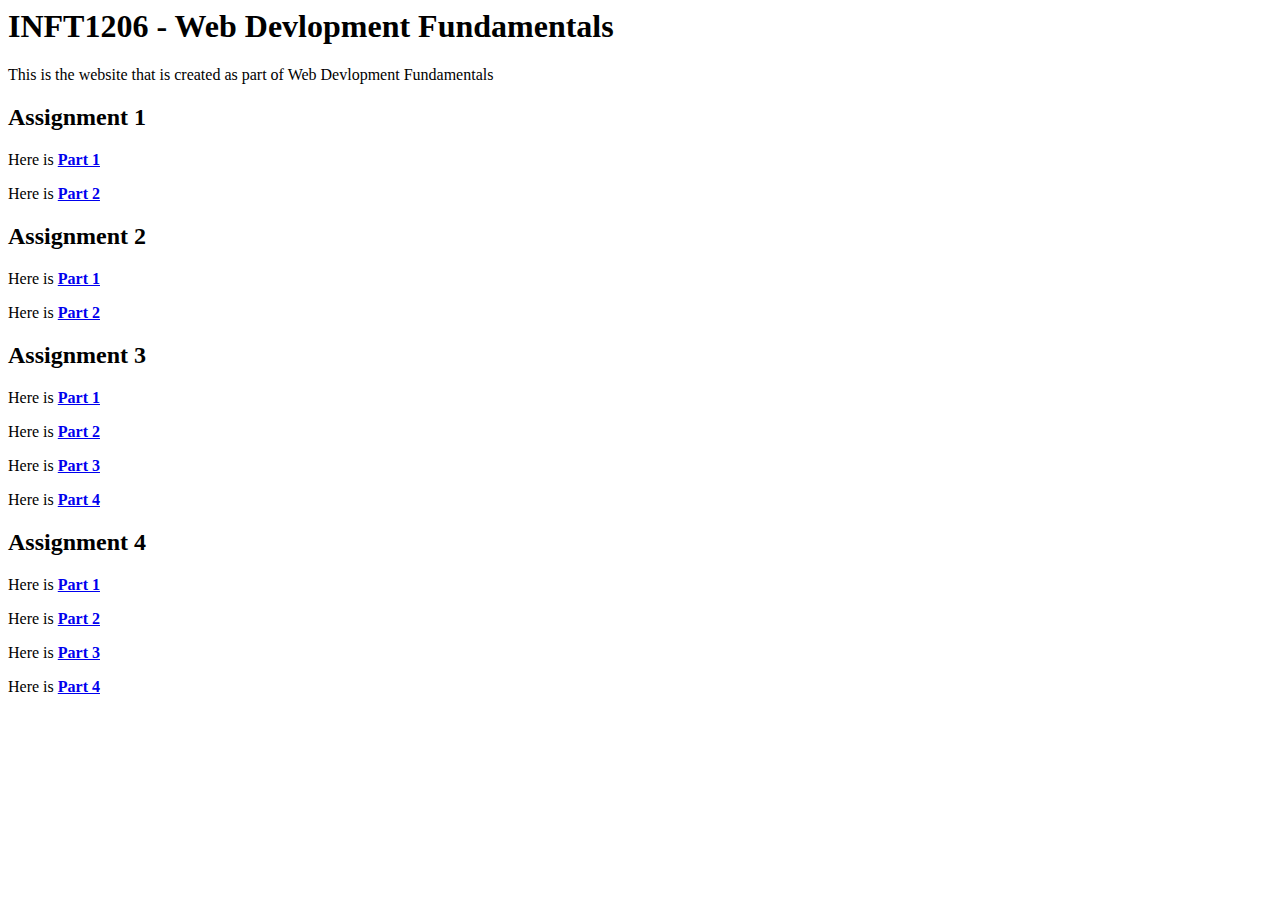
<file: index.html>
<html>
<head>
    <title>INFT1206 - Home Page</title>
</head>
<body>
<h1>INFT1206 - Web Devlopment Fundamentals</h1>

<p>This is the website that is created as part of Web Devlopment Fundamentals </p>

<p><h2>Assignment 1</h2></p>
<p> Here is <a href = "./Lab 1/Part 1/Part 1.html" ><b>Part 1</b> </a> </p>
<p> Here is <a href = "./Lab 1/Part 2/Part 2.html" ><b>Part 2</b> </a> </p>

<p><h2>Assignment 2</h2></p>
<p> Here is <a href = "./assignment 2/part 1/Part 1.html" ><b>Part 1</b> </a> </p>
<p> Here is <a href = "./Lab 2/Part 2/Part 2.html" ><b>Part 2</b> </a> </p>

<p><h2>Assignment 3</h2></p>
<p> Here is <a href = "./Assignment 3/part 1/part1.html" ><b>Part 1</b> </a> </p>
<p> Here is <a href = "./Assignment 3/part 2/part2.html" ><b>Part 2</b> </a> </p>
<p> Here is <a href = "./Assignment 3/part 3/part3.html" ><b>Part 3</b> </a> </p>
<p> Here is <a href = "./Assignment 3/part 4/part4.html" ><b>Part 4</b> </a> </p>

<p><h2>Assignment 4</h2></p>
<p> Here is <a href = "./Assignment 4/part 1/index.html" ><b>Part 1</b> </a> </p>
<p> Here is <a href = "./Assignment 4/part 2/part2.html" ><b>Part 2</b> </a> </p>
<p> Here is <a href = "./Assignment 4/part 3/part3.html" ><b>Part 3</b> </a> </p>
<p> Here is <a href = "./Assignment 4/part 4/part4.html" ><b>Part 4</b> </a> </p>

</body>
</html>
</file>
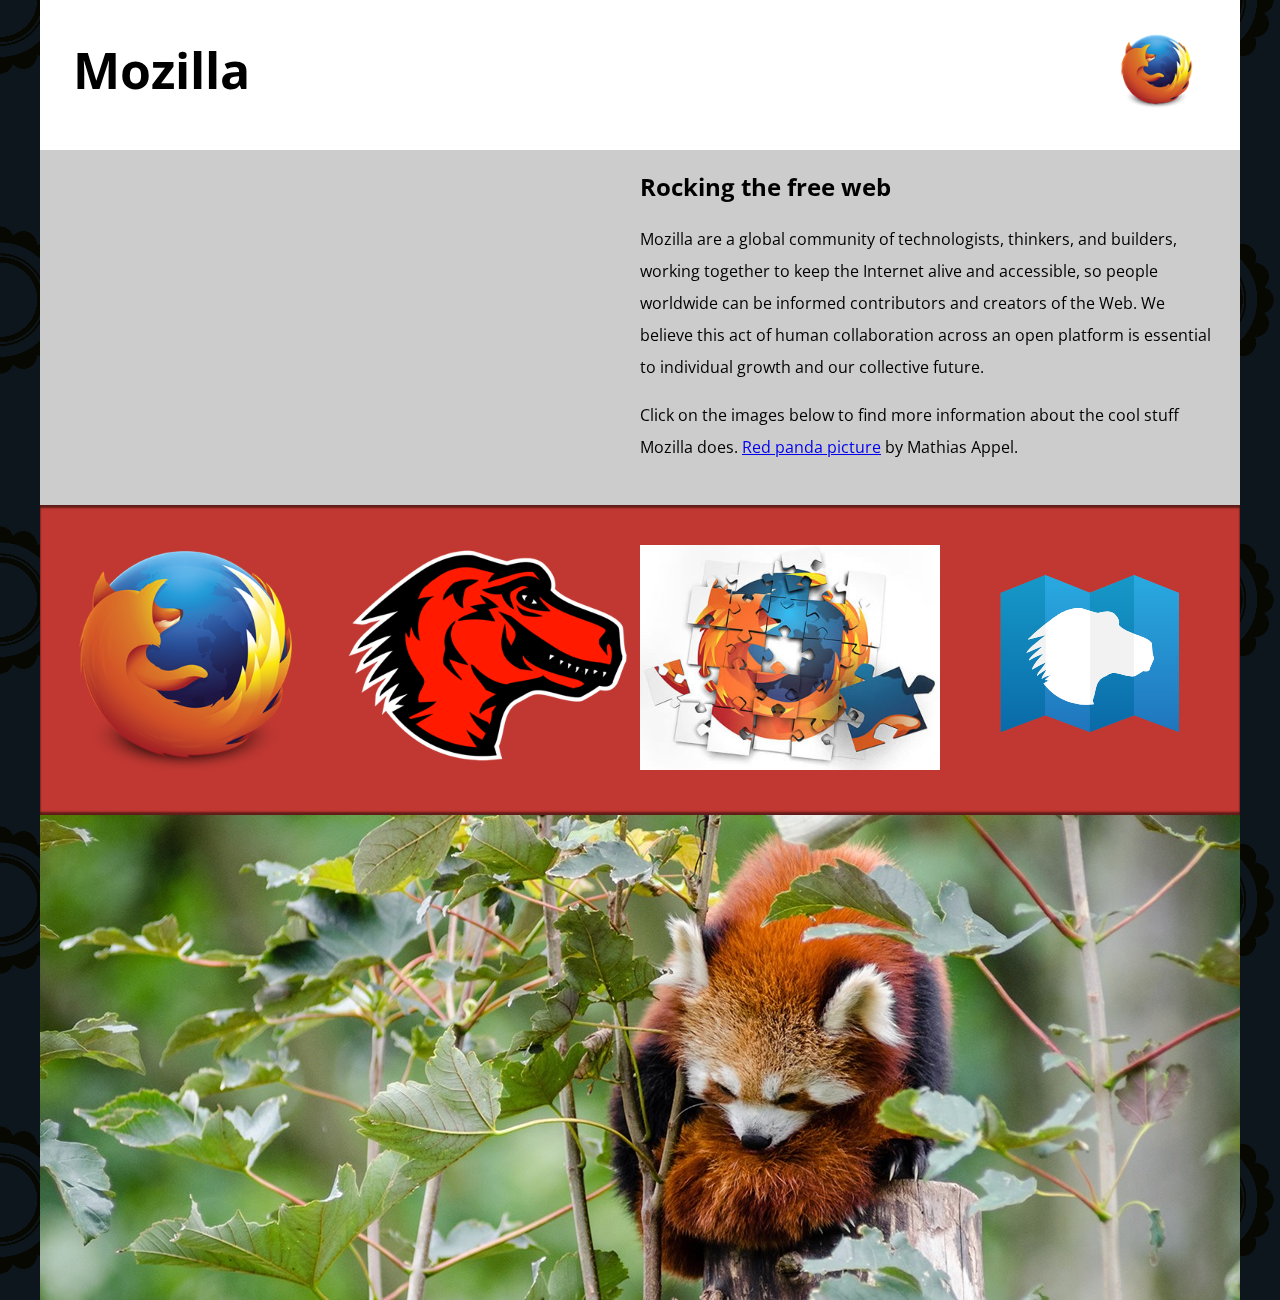
<file: assignment 2/part 1/Part 1.html>
<!-- 
Name : Sujay Tailor
File : Part 1.html
Date: 7 Febuary 2025
Mozilla splash page. 
-->
<!DOCTYPE html>
<html lang="en-US">
  <head>
    <meta charset="utf-8">
    <meta name="viewport" content="width=device-width">
    <title>Mozilla splash page</title>
    <link href='https://fonts.googleapis.com/css?family=Open+Sans:400,700' rel='stylesheet' type='text/css'>
    <style>
      /* header and body setup */

      html {
        font-family: 'Open Sans', sans-serif;
        background: url(pattern.png);
      }

      body {
        width: 100%;
        max-width: 1200px;
        margin: 0 auto;
        background-color: white;
        position: relative;
      }

      /* Header styling */

      header {
        height: 150px;
      }

      header img {
        width: 100px;
        position: absolute;
        right: 32.5px;
        top: 32.5px;
      }

      h1 {
        font-size: 50px;
        line-height: 140px;
        margin: 0 0 0 32.5px;
      }

      /* main section and video styling */

      main {
        background: #ccc;
      }

      article {
        padding: 20px;
      }

      h2 {
        margin-top: 0;
      }

      p {
        line-height: 2;
      }

      iframe {
        float: left;
        margin: 0 20px 20px 0;
        max-width: 100%;
      }

      /* further info links */

      .further-info {
        clear: left;
        padding: 40px 0;
        background: #c13832;
        box-shadow: inset 0 3px 2px rgba(0,0,0,0.5),
                    inset 0 -3px 2px rgba(0,0,0,0.5);
      }

      .further-info a {
        width: 25%;
        display: block;
        float: left;
      }

      .further-info img {
        max-width: 100%;
      }

      .clearfix {
        clear: both;
      }

      /* Red panda image */

      .red-panda img {
        display: block;
        max-width: 100%;
      }
    </style>
  </head>
  <body>
    <header>
      <h1>Mozilla</h1>
      <!-- insert <img> element, link to the small
          version of the Firefox logo -->
        <img src="./images/firefox_logo-only_RGB_120.png" alt="a Firefox logo">
    </header>

    <main>
        <article>
          <!-- insert iframe from youtube -->
          <iframe width="560" height="315" src="https://www.youtube.com/embed/ojcNcvb1olg?si=5Y6I3WMt3m0yi6NE" title="YouTube video player" frameborder="0" allow="accelerometer; autoplay; clipboard-write; encrypted-media; gyroscope; picture-in-picture; web-share" referrerpolicy="strict-origin-when-cross-origin" allowfullscreen></iframe>
  
          <h2>Rocking the free web</h2>
  
          <p>Mozilla are a global community of technologists, thinkers, and builders, working together to keep the Internet alive and accessible, so people worldwide can be informed contributors and creators of the Web. We believe this act of human collaboration across an open platform is essential to individual growth and our collective future.</p>
  
          <p>Click on the images below to find more information about the cool stuff Mozilla does. <a href="https://www.flickr.com/photos/mathiasappel/21675551065/">Red panda picture</a> by Mathias Appel.</p>
        </article>

        <div class="further-info">
            <!-- insert images with srcsets and sizes -->
            <a href="https://www.mozilla.org/en-US/firefox/new/">
              <img src="./images/firefox_logo-only_RGB.png" srcset="./images/firefox_logo-only_RGB_120.png 120w, ./images/firefox_logo-only_RGB.png 400w" sizes="(max-width: 600px) 120px, 400px" alt="a firefox logo">
            </a>
    
            <a href="https://www.mozilla.org/">
              <img src="./images/mozilla-dinosaur-head.png" srcset="./images/mozilla-dinosaur-head_120.png 120w, ./images/mozilla-dinosaur-head.png 400w" sizes="(max-width: 600px) 120px, 400px" alt="a mozilla mozilla dinosaur head">
            </a>
    
            <a href="https://addons.mozilla.org/">
              <img src="./images/firefox-addons.jpg" alt="a firefox addons">
            </a>
    
            <a href="https://developer.mozilla.org/en-US/">
              <img src="./images/mdn.svg" alt="a mdn">
            </a>
            <div class="clearfix"></div>
          </div>

      <div class="red-panda">
        <!-- insert picture element -->
        <picture>
            <source media="(max-width: 600px)" srcset="./images/red-panda-portraity.png">
            <img src="./images/red-panda.jpg" alt="a red panda">
        </picture>
      </div>

    </main>
  </body>
</html>
</file>
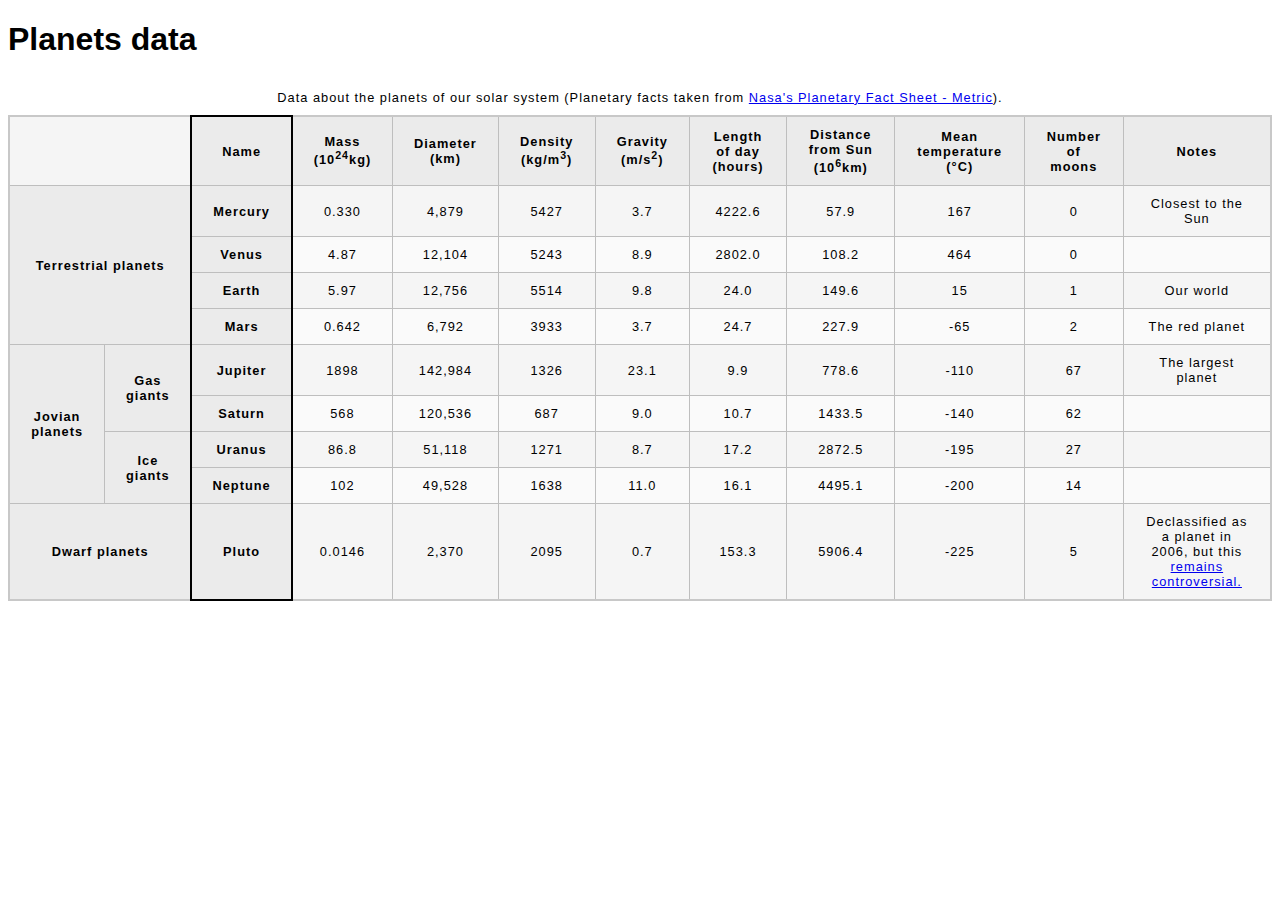
<file: assignment 2/part 2/Part 2.html>
<!--
Name : Sujay Tailor
File : Part 2.html
Date : 7 Febuary 2025
Purpose : assignment 2 part 2
-->
<!DOCTYPE html>
<html lang="en-US">
  <head>
    <meta charset="utf-8">
    <meta name="viewport" content="width=device-width">
    <title>Planets data</title>
    <link href="./minimal-table.css" rel="stylesheet" type="text/css">
  </head>
  <body>
    <h1>Planets data</h1>
    <table>
      <caption>Data about the planets of our solar system (Planetary facts taken from <a href="http://nssdc.gsfc.nasa.gov/planetary/factsheet/">Nasa's Planetary Fact Sheet - Metric</a>).</caption>
        <colgroup>
          <col span="2">
          <col style="border: 2px solid black;">
          <col span="9">
        </colgroup>

        <thead>
          <tr>
            <td colspan="2"></td>
            <th scope="col">Name</th>
            <th scope="col">Mass (10<sup>24</sup>kg)</th>
            <th scope="col">Diameter (km)</th>
            <th scope="col">Density (kg/m<sup>3</sup>)</th>
            <th scope="col">Gravity (m/s<sup>2</sup>)</th>
            <th scope="col">Length of day (hours)</th>
            <th scope="col">Distance from Sun (10<sup>6</sup>km)</th>
            <th scope="col">Mean temperature (°C)</th>
            <th scope="col">Number of moons</th>
            <th scope="col">Notes</th>
          </tr>
      </thead>

      <tbody>
        <tr>
          <th rowspan="4" colspan="2">Terrestrial planets</th>
          <th scope="row">Mercury</th>
          <td>0.330</td>
          <td>4,879</td>
          <td>5427</td>
          <td>3.7</td>
          <td>4222.6</td>
          <td>57.9</td>
          <td>167</td>
          <td>0</td>
          <td>Closest to the Sun</td>
        </tr>

        <tr>
          <th scope="row">Venus</th>
          <td>4.87</td>
          <td>12,104</td>
          <td>5243</td>
          <td>8.9</td>
          <td>2802.0</td>
          <td>108.2</td>
          <td>464</td>
          <td>0</td>
          <td></td>
        </tr>

        <tr>
            <th scope="row">Earth</th>
            <td>5.97</td>
            <td>12,756</td>
            <td>5514</td>
            <td>9.8</td>
            <td>24.0</td>
            <td>149.6</td>
            <td>15</td>
            <td>1</td>
            <td>Our world</td>
          </tr>

          <tr>
            <th scope="row">Mars</th>
            <td>0.642</td>
            <td>6,792</td>
            <td>3933</td>
            <td>3.7</td>
            <td>24.7</td>
            <td>227.9</td>
            <td>-65</td>
            <td>2</td>
            <td>The red planet</td>
          </tr>

          <tr>
            <th rowspan="4" scope="rowgroup">Jovian planets</th>
            <th rowspan="2" scope="rowgroup">Gas giants</th>
            <th scope="row">Jupiter</th>
            <td>1898</td>
            <td>142,984</td>
            <td>1326</td>
            <td>23.1</td>
            <td>9.9</td>
            <td>778.6</td>
            <td>-110</td>
            <td>67</td>
            <td>The largest planet</td>
          </tr>

          <tr>
            <th scope="row">Saturn</th>
            <td>568</td>
            <td>120,536</td>
            <td>687</td>
            <td>9.0</td>
            <td>10.7</td>
            <td>1433.5</td>
            <td>-140</td>
            <td>62</td>
            <td></td>
          </tr>

          <tr>
          <th rowspan="2" scope="rowgroup">Ice giants</th>
          <th scope="row">Uranus</th>
          <td>86.8</td>
          <td>51,118</td>
          <td>1271</td>
          <td>8.7</td>
          <td>17.2</td>
          <td>2872.5</td>
          <td>-195</td>
          <td>27</td>
          <td></td>
        </tr>

        <tr>
          <th scope="row">Neptune</th>
          <td>102</td>
          <td>49,528</td>
          <td>1638</td>
          <td>11.0</td>
          <td>16.1</td>
          <td>4495.1</td>
          <td>-200</td>
          <td>14</td>
          <td></td>
        </tr>
        
        <tr>
          <th colspan="2" scope="colgroup">Dwarf planets</th>
          <th scope="row">Pluto</th>
          <td>0.0146</td>
          <td>2,370</td>
          <td>2095</td>
          <td>0.7</td>
          <td>153.3</td>
          <td>5906.4</td>
          <td>-225</td>
          <td>5</td>
          <td>Declassified as a planet in 2006, but this <a href="http://www.usatoday.com/story/tech/2014/10/02/pluto-planet-solar-system/16578959/">remains controversial.</a></td>
        </tr>
    </tbody>
</table>
</body>
</html>
</file>
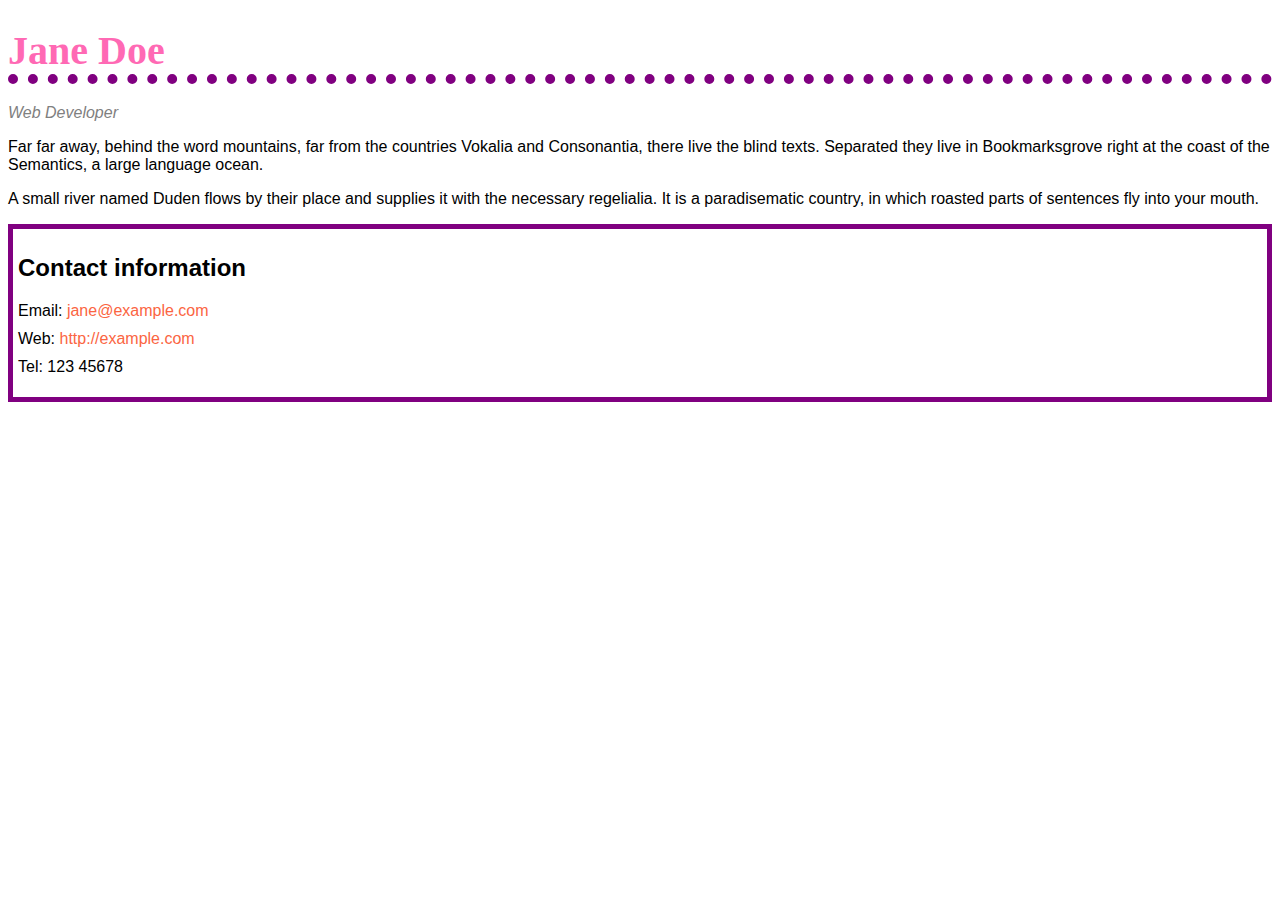
<file: Assignment 3/part 1/part1.html>
<!--
    Name: Sujay Tailor
    File: part1.html
    Date: 23 FEB 2025
    Description: In this code, we are adding internal CSS to style a bio page.
-->

<!DOCTYPE html>
<html lang="en">
<head>
    <meta charset="UTF-8">
    <meta name="viewport" content="width=device-width, initial-scale=1.0">
    <title>Document</title>
    <style>
        /* Body styling: Sets the default font for the entire page */
        body {
            font-family: Arial, Helvetica, sans-serif;
        }
        
        /* Level 1 heading styling: Pink color, dotted purple border-bottom, and left-aligned */
        h1 {
            color: hotpink; /* Level 1 heading color */
            font-size: 2.5em;
            font-family: Georgia, "Times New Roman", Times, serif;
            border-bottom: 10px dotted purple; /* Dotted purple border-bottom */
            text-align: left;
            margin-bottom: 20px;
        }
        
        /* Level 2 heading styling: Sets font size */
        h2 {
            font-size: 1.5em;
        }
        
        /* Job title styling: Grey color for the job title */
        .job-title {
            color: grey;
        }

        /* Contact info section styling: Purple border and padding */
        .contact-info {
            border: 5px solid purple;
            padding: 5px;
        }

        /* Contact info list styling: Removes default list styling and padding */
        .contact-info ul {
            list-style-type: none;
            padding: 0;
        }

        /* Contact info list item styling: Adds margin below each list item */
        .contact-info ul li {
            margin-bottom: 10px;
        }

        /* Contact info link styling: Orange color for links, no underline */
        .contact-info ul li a {
            color: #fb6542;
            text-decoration: none;
        }

        /* Contact info link hover styling: Green color and underline on hover */
        .contact-info ul li a:hover {
            color: green; /* Links turn green on hover */
            text-decoration: underline;
        }
    </style>
</head>
<body>
    <!-- Level 1 heading: Name of the person -->
    <h1>Jane Doe</h1>

    <!-- Job title: Italicized text for the job title -->
    <div class="job-title"><i>Web Developer</i></div>

    <!-- First paragraph: Description of the person -->
    <p>
        Far far away, behind the word mountains, far from the countries Vokalia and
        Consonantia, there live the blind texts. Separated they live in Bookmarksgrove
        right at the coast of the Semantics, a large language ocean.
    </p>

    <!-- Second paragraph: Additional description -->
    <p>
        A small river named Duden flows by their place and supplies it with the
        necessary regelialia. It is a paradisematic country, in which roasted parts of
        sentences fly into your mouth.
    </p>

    <!-- Contact information section: Contains email, website, and phone number -->
    <div class="contact-info">
        <h2>Contact information</h2>
        <ul>
            <li>Email: <a href="mailto:jane@example.com">jane@example.com</a></li>
            <li>Web: <a href="http://example.com">http://example.com</a></li>
            <li>Tel: 123 45678</li>
        </ul>
    </div>
</body>
</html>
</file>
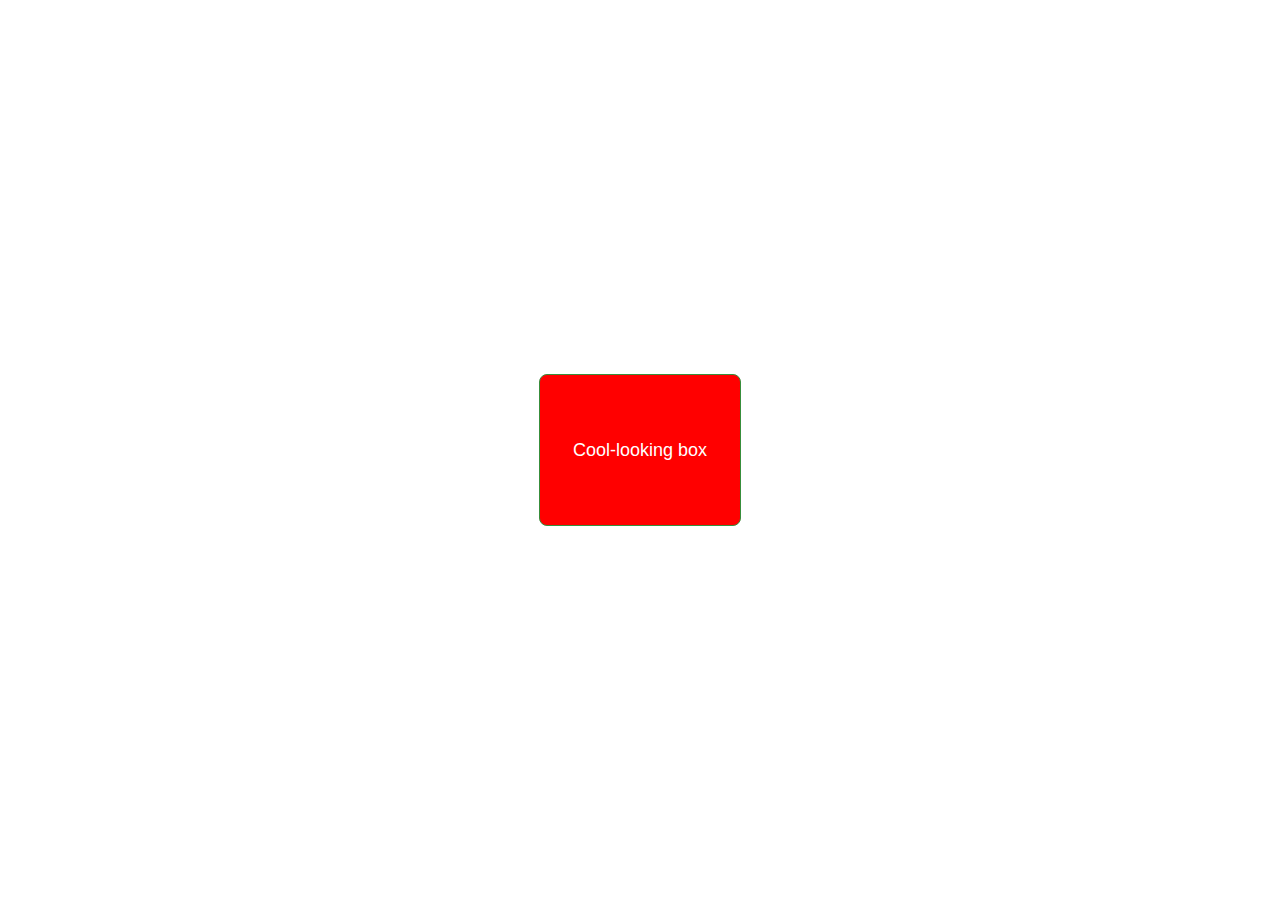
<file: Assignment 3/part 2/part2.html>
<!--
	Name: Sujay Tailor
	File: part2.html
	Date: 23 FEB 2025
	Description :- Creating a cool box with html and css property
	-->

<!DOCTYPE html>
<html lang="en-US">
  <head>
    <meta charset="utf-8" />
    <meta name="viewport" content="width=device-width" />
    <title>Cool box</title>
    <link rel="stylesheet" href="part2.css"> <!-- Link to external CSS file -->
  </head>
  <div class="cool-box">
    Cool-looking box
</div>
</html>
</file>
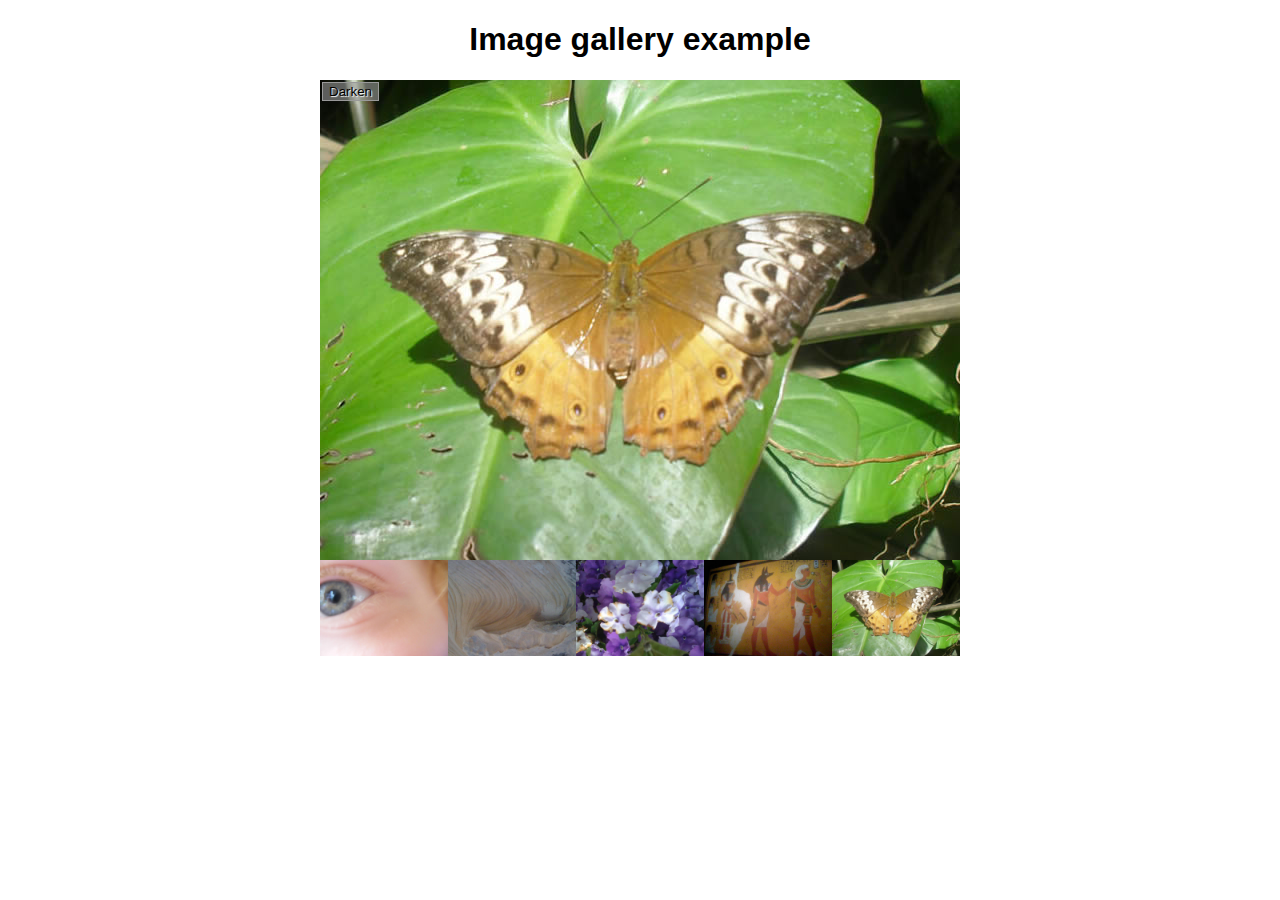
<file: Assignment 4/Part 2/Part2.html>
<!-- 
Name :- Sujay Tailor
File :- Part2.html
Date :- 4/3/2025
Description :-  An image gallery web page that displays a large image, thumbnails, and a darken/lighten toggle effect using JavaScript.
-->
<!DOCTYPE html>
<html lang="en-us">
  <head>
    <meta charset="utf-8">

    <title>Image gallery</title>

    <link rel="stylesheet" href="part2.css">
    
  </head>

  <body>
    <h1>Image gallery example</h1>

    <div class="full-img">
      <img class="displayed-img" src="pic5.jpg" alt="Closeup of a human eye">
      <div class="overlay"></div>
      <button class="dark">Darken</button>
    </div>

    <div class="thumb-bar">


    </div>
    <script src="part2.js"></script>
  </body>
</html>
</file>
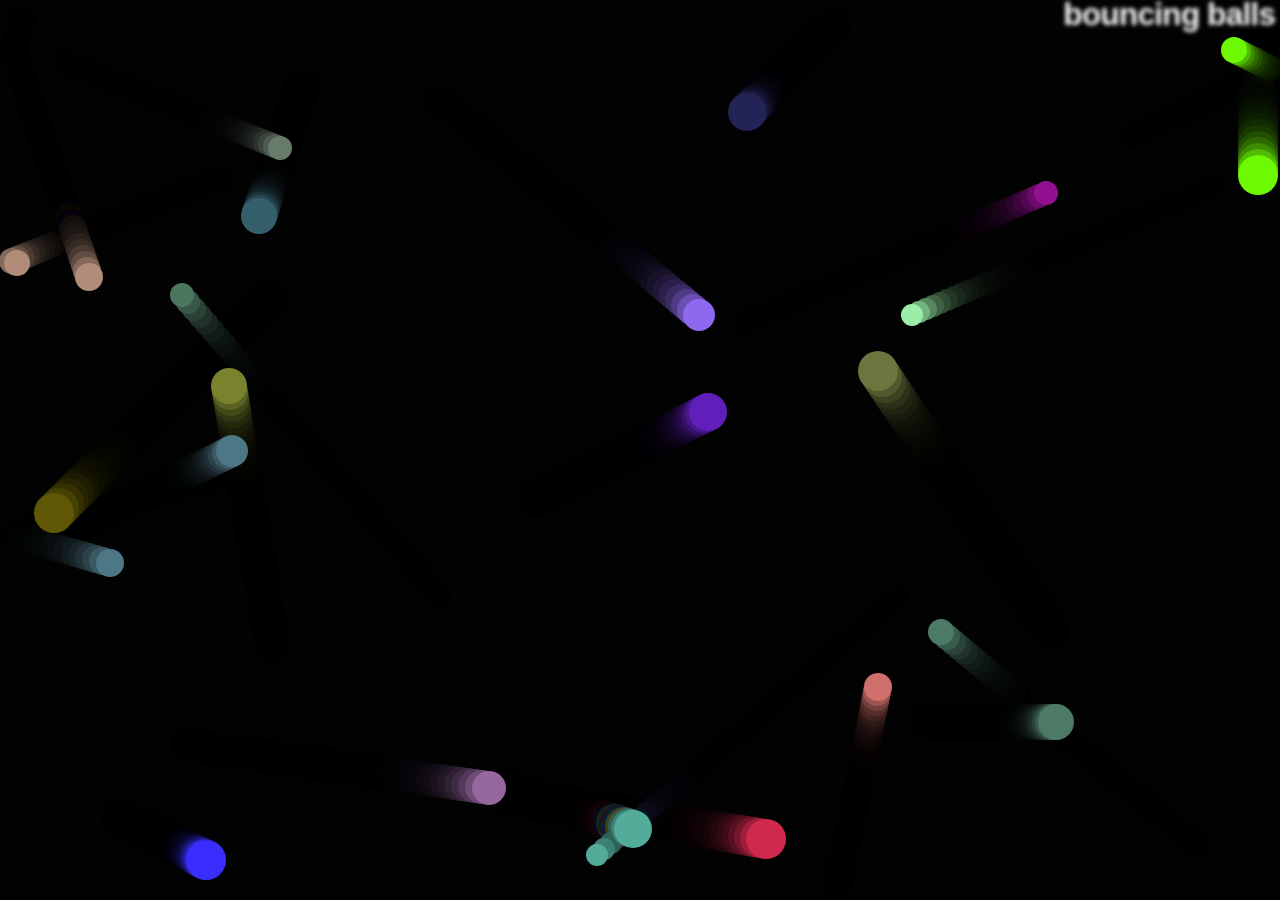
<file: Assignment 4/Part 3/part3.html>
<!-- 
Name :- Sujay Tailor
File :- part3.html
Date : 4/3/2025
Description:- This code animates colorful bouncing balls with collision color change on a canvas 
-->
<!DOCTYPE html>
<html lang="en-US">
  <head>
    <meta charset="utf-8">
    <meta name="viewport" content="width=device-width">
    <title>Bouncing balls</title>
    <link rel="stylesheet" href="part3.css">
  </head>

  <body>
    <h1>bouncing balls</h1>
    <canvas></canvas>

    <script src="part4.js"></script>
  </body>
</html>
</file>
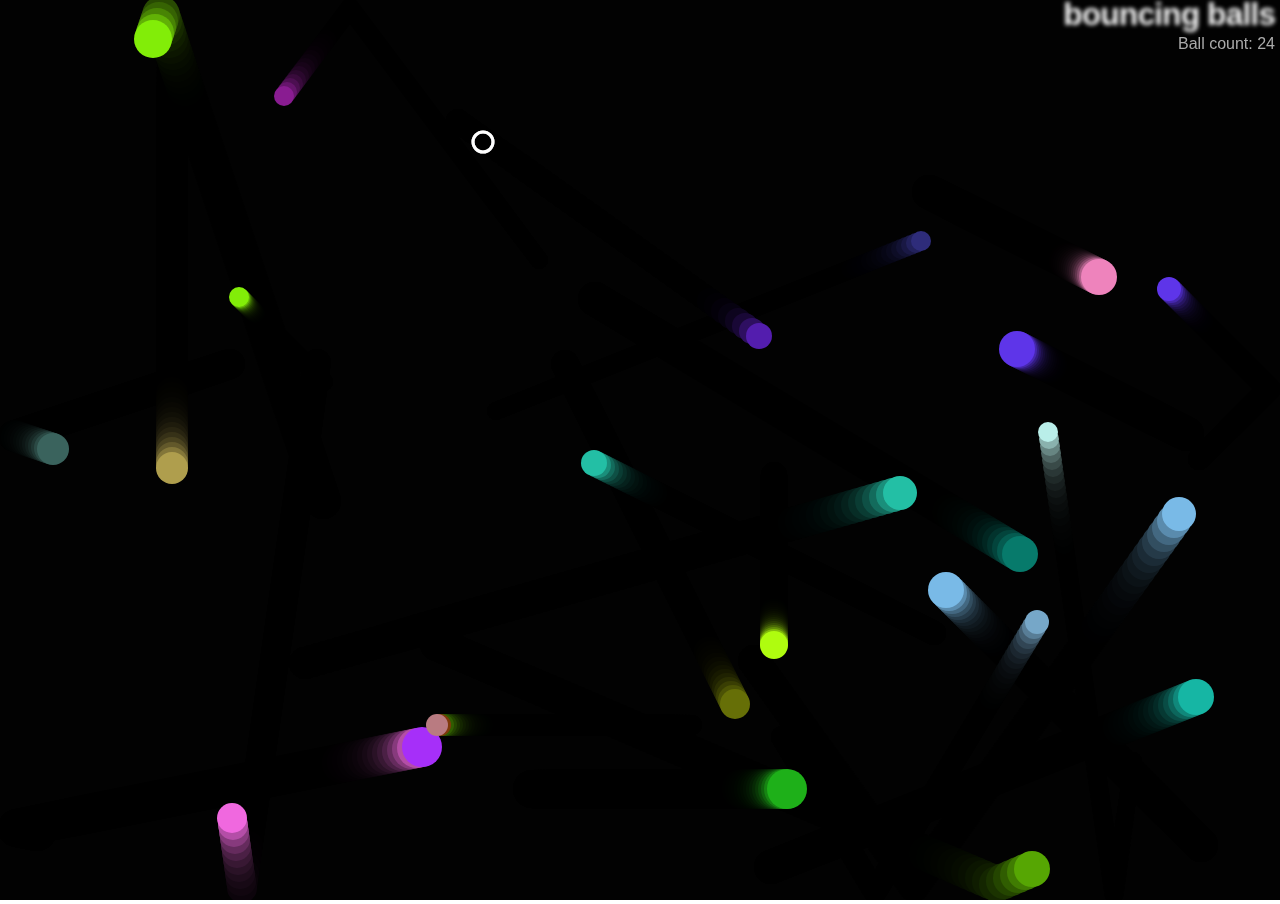
<file: Assignment 4/Part 4/part4.html>
<!-- 
Name :- Sujay Tailor
File :- Part4.html
Date :- 4/3/2025
Description :- Interactive bouncing balls with an evil circle and ball counter. 
-->
<!DOCTYPE html>
<html lang="en-US">
  <head>
    <meta charset="utf-8" />
    <meta name="viewport" content="width=device-width" />
    <title>Bouncing balls</title>
    <link rel="stylesheet" href="part4.css" />
  </head>

  <body>
    <h1>bouncing balls</h1>
    <p>Ball count: <span id="ballCount">0</span></p>
    <canvas></canvas>
    <script src="part4.js"></script>
  </body>
</html>
</file>
<file: assignment 2/part 2/minimal-table.css>
html {
  font-family: sans-serif;
}

table {
  border-collapse: collapse;
  border: 2px solid rgb(200,200,200);
  letter-spacing: 1px;
  font-size: 0.8rem;
}

td, th {
  border: 1px solid rgb(190,190,190);
  padding: 10px 20px;
}

th {
  background-color: rgb(235,235,235);
}

td {
  text-align: center;
}

tr:nth-child(even) td {
  background-color: rgb(250,250,250);
}

tr:nth-child(odd) td {
  background-color: rgb(245,245,245);
}

caption {
  padding: 10px;
}
</file>
<file: Assignment 3/part 2/part2.css>
html {
    font-family: sans-serif;
  }
  /* Base styles for the cool box */
.cool-box {
    width: 200px; /* Reasonable width for the box */
    height: 150px; /* Reasonable height for the box */
    background-color: red; /* Base color for the design */
    color: white; /* Contrasting color for the text */
    font-size: 1.125rem; /* Slight increase in font size (1rem = 16px, so 1.125rem ≈ 18px) */
    text-align: center; /* Center the text horizontally */
    line-height: 150px; /* Center the text vertically by matching line-height to height */
    border-radius: 8px; /* Subtle border radius */
    border: 1px solid #388E3C; /* Slightly darker shade of the base color for the border */
    position: absolute; /* Positioning for centering */
    top: 50%; /* Centering vertically */
    left: 50%; /* Centering horizontally */
    transform: translate(-50%, -50%); /* Centering trick */
}
/* Gradient and shadow styles for the fancy box */
.fancy-box {
    /* Linear semi-transparent black gradient */
    background-image: linear-gradient(
        to bottom right,
        rgba(0, 0, 0, 0) 0%,
        rgba(0, 0, 0, 0.2) 30%,
        rgba(0, 0, 0, 0.2) 100%
    );

    /* Standard box shadow for a raised effect */
    box-shadow: 2px 2px 4px rgba(0, 0, 0, 0.3);
}
/* Inset shadows and text shadow for the fancy box */
.fancy-box {
    /* Inset shadows for 3D effect */
    box-shadow:
        2px 2px 4px rgba(0, 0, 0, 0.3), /* Standard shadow */
        inset 2px 2px 4px rgba(255, 255, 255, 0.3), /* Semi-transparent white shadow at top-left */
        inset -2px -2px 4px rgba(0, 0, 0, 0.3); /* Semi-transparent black shadow at bottom-right */

    /* Text shadow for better readability */
    text-shadow: 1px 1px 2px black; /* Black text shadow for contrast */
}
</file>
<file: Assignment 4/Part 2/part2.css>
h1 {
    font-family: helvetica, arial, sans-serif;
    text-align: center;
  }
  
  body {
    width: 640px;
    margin: 0 auto;
  }
  
  .full-img {
    position: relative;
    display: block;
    width: 640px;
    height: 480px;
  }
  
  .overlay {
    position: absolute;
    top: 0;
    left: 0;
    width: 640px;
    height: 480px;
    background-color: rgba(0,0,0,0);
  }
  
  button {
    border: 0;
    background: rgba(150,150,150,0.6);
    text-shadow: 1px 1px 1px white;
    border: 1px solid #999;
    position: absolute;
    cursor: pointer;
    top: 2px;
    left: 2px;
  }
  
  .thumb-bar img {
    display: block;
    width: 20%;
    float: left;
    cursor: pointer;
  }
</file>
<file: Assignment 4/Part 3/part3.css>
html, body {
    margin: 0;
  }
  
  html {
    font-family: 'Helvetica Neue', Helvetica, Arial, sans-serif;
    height: 100%;
  }
  
  body {
    overflow: hidden;
    height: inherit;
  }
  
  h1 {
    font-size: 2rem;
    letter-spacing: -1px;
    position: absolute;
    margin: 0;
    top: -4px;
    right: 5px;
  
    color: transparent;
    text-shadow: 0 0 4px white;
  }
</file>
<file: Assignment 4/Part 4/part4.css>
html, body {
    margin: 0;
  }
  
  html {
    font-family: 'Helvetica Neue', Helvetica, Arial, sans-serif;
    height: 100%;
  }
  
  body {
    overflow: hidden;
    height: inherit;
  }
  
  h1 {
    font-size: 2rem;
    letter-spacing: -1px;
    position: absolute;
    margin: 0;
    top: -4px;
    right: 5px;
  
    color: transparent;
    text-shadow: 0 0 4px white;
  }
  p {
    position: absolute;
    margin: 0;
    top: 35px;
    right: 5px;
    color: #aaa;
  }
</file>
